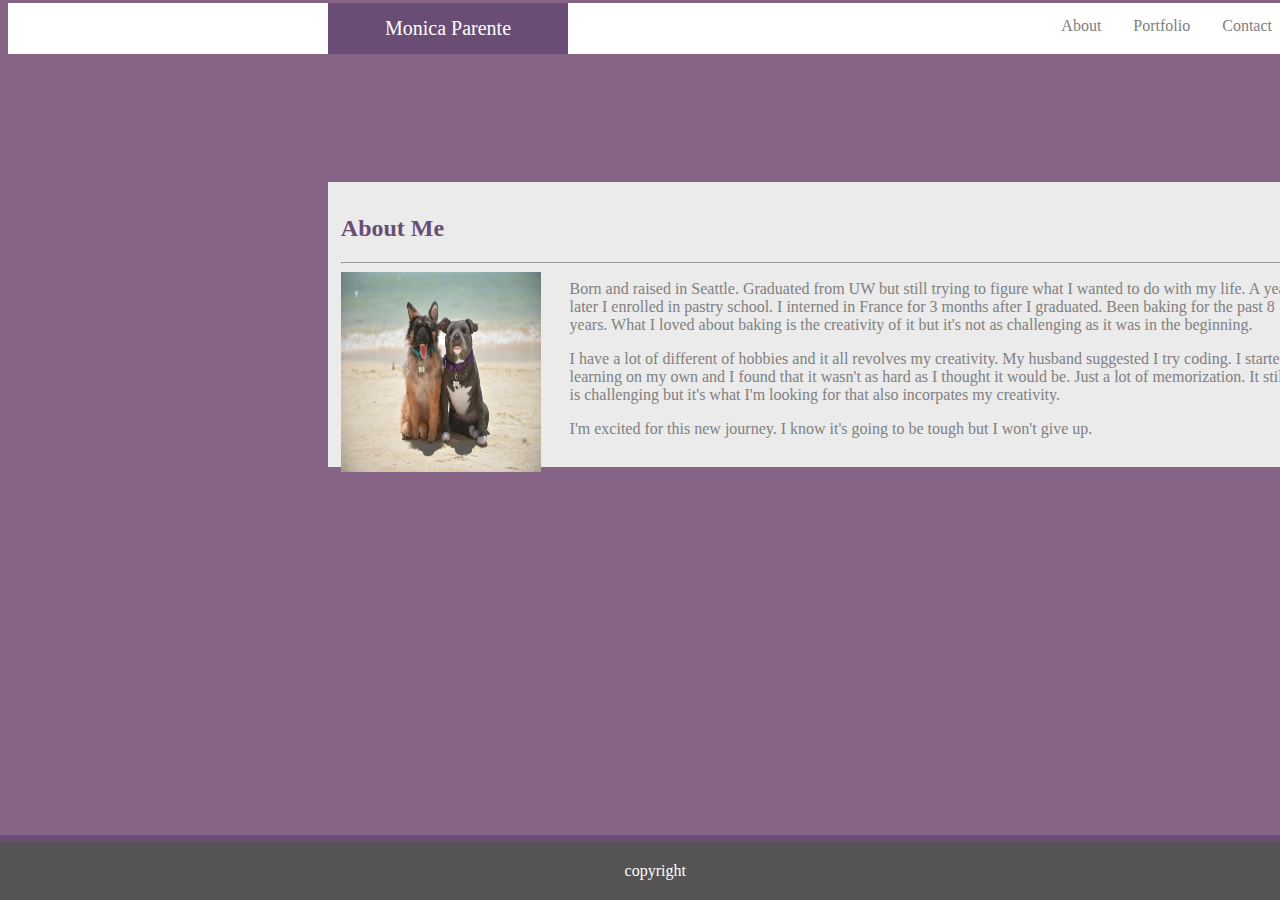
<file: index.html>
<!DOCTYPE html>
<html lang="en">

<head>
    <meta charset="UTF-8">
    <meta name="viewport" content="width=device-width, initial-scale=1.0">
    <meta http-equiv="X-UA-Compatible" content="ie=edge">
    <title>Monica Parente Portfolio</title>
    <link rel="stylesheet" href="./assets/css/style.css">
</head>

<body>
    <div class="Nav">
        <ul>
            <li id="Monica">
                <a href="#about">Monica Parente</a>
            </li>
            <li style="float:right">
                    <a href="#contact">Contact</a>
                </li>
                <li style="float:right">
                        <a href="#portfolio">Portfolio</a>
                    </li>
            <li style="float:right">
                <a href="#about">About</a>
            </li>


        </ul>
    </div>


    <div class="container">
            <h2>About Me</h2>
            <hr>
            <img id="bio-image" src="./assets/images/Doggies.jpg" alt="dogs">
            <p>Born and raised in Seattle. Graduated from UW but still trying to figure what I wanted to do with my life. A
                year later I enrolled in pastry school. I interned in France for 3 months after I graduated. Been baking
                for the past 8 years. What I loved about baking is the creativity of it but it's not as challenging as it
                was in the beginning. 
            </p>
            <p> I have a lot of different of hobbies and it all revolves my creativity. My husband
                suggested I try coding. I started learning on my own and I found that it wasn't as hard as I thought it would
                be. Just a lot of memorization. It still is challenging but it's what I'm looking for that also incorpates
                my creativity.
            </p>
            <p>I'm excited for this new journey. I know it's going to be tough but I won't give up.   
            </p>
    </div>
    <footer>copyright</footer>

</body>

</html>
</file>
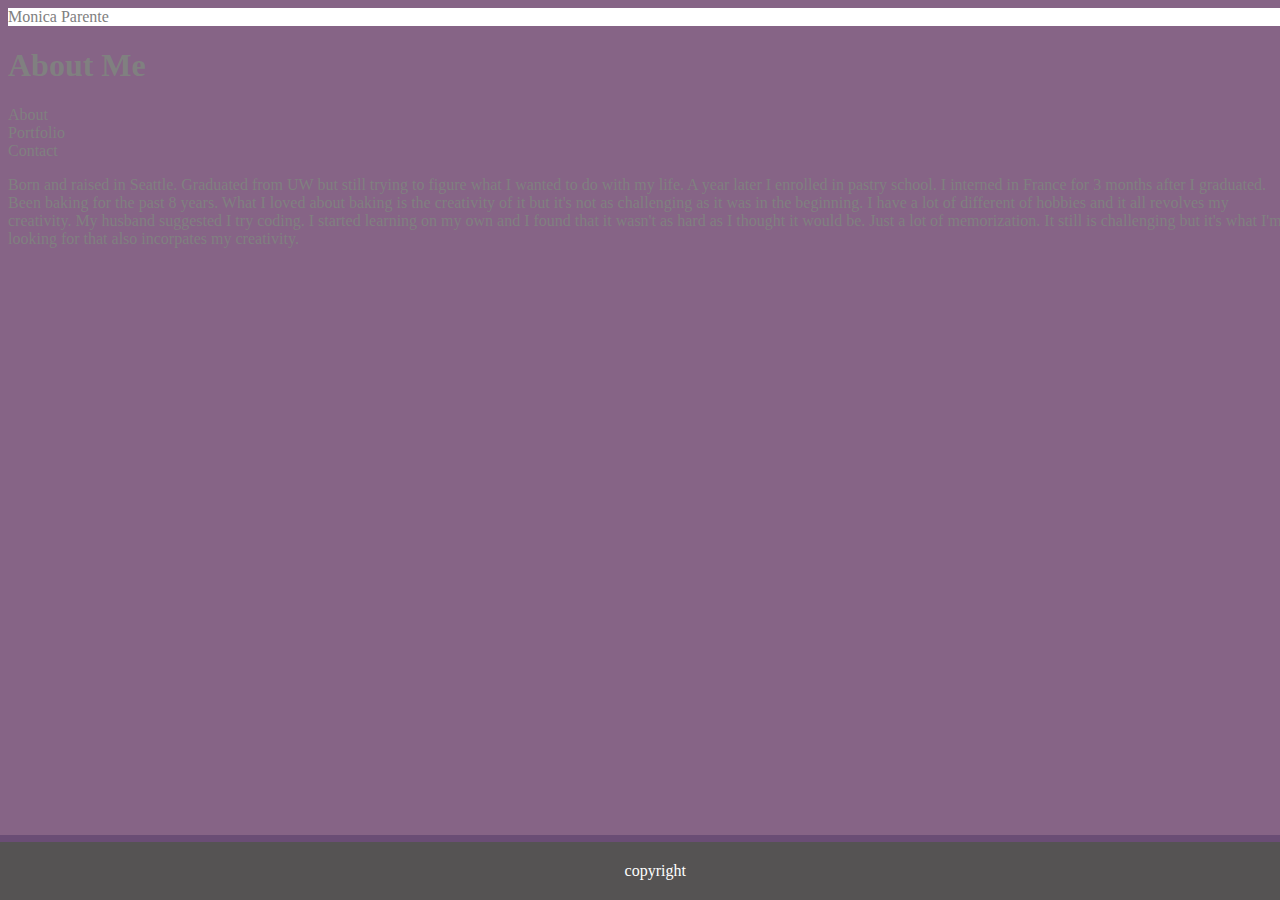
<file: contact.html>
<!DOCTYPE html>
<html lang="en">
<head>
    <meta charset="UTF-8">
    <meta name="viewport" content="width=device-width, initial-scale=1.0">
    <meta http-equiv="X-UA-Compatible" content="ie=edge">
    <title>Monica Parente Portfolio</title>
    <link rel="stylesheet" href="./assets/css/style.css">
</head>
<body>
    <header>Monica Parente</header>
        <h1>About Me</h1>
        <div>About</div>
        <div>Portfolio</div>
        <div>Contact</div>
        <p>Born and raised in Seattle. Graduated from UW but still trying to figure what I wanted to do with my life.  A year later I enrolled in pastry school. I interned in France for 3 months after I graduated.  Been baking for the past 8 years. What I loved about baking is the creativity of it but it's not as challenging as it was in the beginning.  I have a lot of different of hobbies and it all revolves my creativity. My husband suggested I try coding. I started learning on my own and I found that it wasn't as hard as I thought it would be. Just a lot of memorization.  It still is challenging but it's what I'm looking for that also incorpates my creativity.</p>
        <footer>copyright</footer>
</body>    
</html>
</file>
<file: assets/css/style.css>
body{
    font-family: Georgia, 'Times New Roman', Times, serif;
    color: gray;
    background:rgb(134, 100, 134);
    border-color: #dddddd;
    width: 100%;

}

header {
    background:#ffffff;
}

ul {
    list-style-type: none;
    padding: 0;
    padding-right: 48px;
    overflow: hidden;
    background-color: #ffffff;
}
li a {
    display: block;
    color: gray;
    text-align: right;
    padding: 14px 16px;
    text-decoration: none;
}
h2{
    color:#6a4d75;
    border-color: #cccccc; 
}

footer{
    padding: 20px;
    clear: both;
    text-align: center;
    background: rgb(85, 83, 83);
    color:white;
    border-top: 7px solid #6a4d75;
    margin-left:-1%;
    position: fixed;
    width: 100%;
    bottom:0;
}

#bio-image {
    width: 200px;
    height: 200px;
    margin-right: 3%;
    float: left;
}

.Nav {
    width:100%;
    background-color: #ffffff;
    margin-top:-1%;

}

.Nav ul {
    width: 960px;
    margin-left: 25%;
   
}
#Monica {
    font-size: 20px;
    float: left; 
    width: 25%;
}

#Monica a{
    color: white;
    background:  #6a4d75;
    text-align: center;
}


.container {
    background: #ebebeb;
    width: 960px;
    height: 20%;
    padding: 1%;
    margin: 10% 0% 10% 25%;
}
</file>
